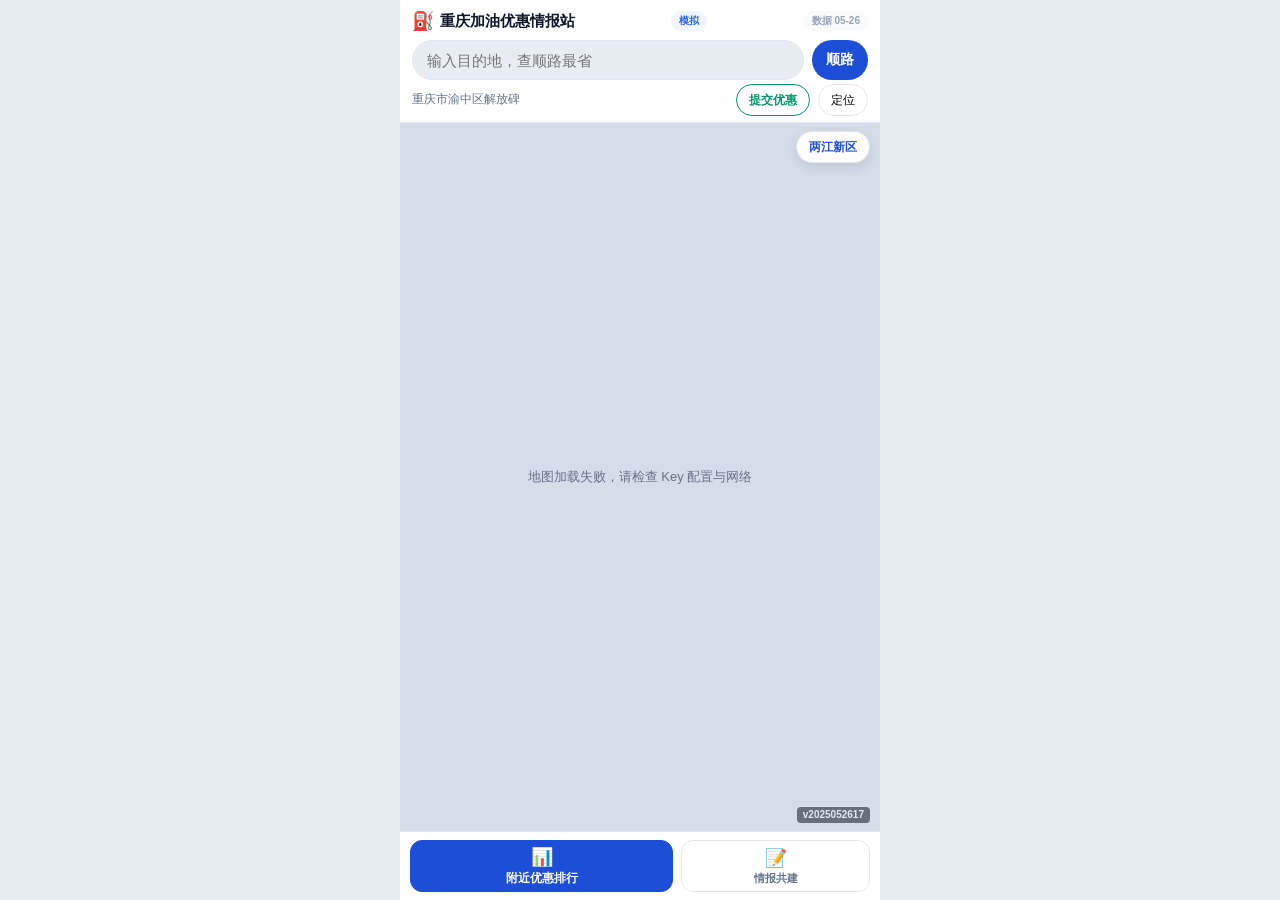
<file: index.html>
<!DOCTYPE html>
<html lang="zh-CN">
<head>
  <meta charset="UTF-8">
  <meta name="viewport" content="width=device-width, initial-scale=1.0, maximum-scale=1.0, user-scalable=no, viewport-fit=cover">
  <meta http-equiv="Cache-Control" content="no-cache, no-store, must-revalidate">
  <meta http-equiv="Pragma" content="no-cache">
  <meta http-equiv="Expires" content="0">
  <meta name="description" content="重庆加油优惠情报站 - 快速找到附近最优惠加油站">
  <meta name="theme-color" content="#1d4ed8">
  <title>重庆加油优惠情报站</title>
  <script>window.APP_BUILD = '2025052617';</script>
  <style id="critical-layout">
    .app { max-width: 480px; margin: 0 auto; height: 100vh; height: 100dvh; display: flex; flex-direction: column; overflow: hidden; }
    .map-wrap { flex: 1; min-height: 0; position: relative; }
    .intel-sheet, .rank-sheet {
      position: fixed; left: 50%; bottom: 0; width: 100%; max-width: 480px;
      transform: translateX(-50%) translateY(100%); z-index: 50;
      pointer-events: none; visibility: hidden;
    }
    .submit-sheet {
      position: fixed; left: 50%; bottom: 0; width: 100%; max-width: 480px;
      transform: translateX(-50%) translateY(100%); z-index: 50;
      pointer-events: none; visibility: hidden;
    }
    .intel-sheet.open, .rank-sheet.open, .submit-sheet.open {
      transform: translateX(-50%) translateY(0); pointer-events: auto; visibility: visible;
    }
    .sheet-backdrop { position: fixed; inset: 0; z-index: 40; }
    .sheet-backdrop.hidden { display: none; }
  </style>
  <script>
  (function () {
    var BUILD = window.APP_BUILD;
    var isLocal = location.protocol === 'file:'
      || location.hostname === 'localhost'
      || location.hostname === '127.0.0.1';

    if (isLocal) return;

    try {
      var key = 'cq_gas_build';
      var prev = localStorage.getItem(key);
      if (prev && prev !== BUILD) {
        localStorage.setItem(key, BUILD);
        var url = new URL(location.href);
        if (url.searchParams.get('v') !== BUILD) {
          url.searchParams.set('v', BUILD);
          location.replace(url.href);
        }
      } else {
        localStorage.setItem(key, BUILD);
      }
    } catch (err) { /* ignore */ }
  })();
  </script>
  <link rel="stylesheet" href="css/style.css?v=2025052617">
  <link rel="dns-prefetch" href="https://cdn.jsdelivr.net">
  <link rel="dns-prefetch" href="https://webapi.amap.com">
</head>
<body>
  <div class="app">
    <!-- 顶部：品牌 + 目的地 -->
    <header class="top-bar">
      <div class="top-bar-row">
        <div class="brand">
          <span class="brand-icon">⛽</span>
          <span class="brand-name">重庆加油优惠情报站</span>
        </div>
        <span class="loc-badge" id="location-badge">定位中</span>
        <span class="data-updated-badge" id="data-updated-badge">数据加载中</span>
      </div>
      <div class="dest-bar-wrap">
        <div class="dest-bar">
          <input type="text" id="destination-input" class="dest-input" placeholder="输入目的地，查顺路最省" maxlength="50" autocomplete="off" aria-autocomplete="list" aria-controls="dest-suggestions" aria-expanded="false">
          <button type="button" id="route-search-btn" class="dest-btn" title="顺路分析">顺路</button>
        </div>
        <ul id="dest-suggestions" class="dest-suggestions hidden" role="listbox"></ul>
      </div>
      <div class="loc-row">
        <p class="loc-text" id="location-name">定位中...</p>
        <button type="button" id="submit-data-btn" class="loc-btn loc-btn-accent">提交优惠</button>
        <button type="button" id="locate-btn" class="loc-btn">定位</button>
      </div>
    </header>

    <!-- 地图主区域 -->
    <section class="map-wrap">
      <div id="map-container" class="map-container">
        <div id="map-placeholder" class="map-placeholder">地图加载中...</div>
      </div>
      <div id="route-result" class="route-chip hidden"></div>
      <button type="button" id="fit-liangjiang-btn" class="map-district-btn" title="查看两江新区站点">两江新区</button>
      <span class="build-badge" id="build-badge"></span>
    </section>

    <!-- 底部操作栏 -->
    <nav class="bottom-bar">
      <button type="button" class="bottom-btn bottom-btn-primary" id="toggle-rank-btn">
        <span class="bottom-btn-icon">📊</span>
        <span>附近优惠排行</span>
      </button>
      <button type="button" class="bottom-btn" id="intel-open-btn">
        <span class="bottom-btn-icon">📝</span>
        <span>情报共建</span>
      </button>
    </nav>
  </div>

  <!-- 抽屉与遮罩放在 .app 外，避免挤压地图布局 -->
  <div id="intel-sheet" class="intel-sheet" aria-hidden="true">
      <div class="sheet-handle"></div>
      <div class="sheet-header">
        <h2 class="sheet-title">情报共建计划</h2>
        <button type="button" class="sheet-close" id="intel-sheet-close" aria-label="关闭">×</button>
      </div>
      <div class="intel-sheet-body">
        <section class="intel-intro">
          <p>一起更新重庆最新加油优惠情报。提交 92/95 每升优惠、活动信息，车友互相确认，采纳后可获积分；每周活跃情报员有机会获得随机红包。</p>
        </section>

        <section class="intel-section">
          <h3 class="intel-section-title">本周情报员</h3>
          <ol id="intel-leaderboard" class="intel-rank-list"></ol>
        </section>

        <section class="intel-section">
          <h3 class="intel-section-title">提交情报</h3>
          <form id="intel-form" class="intel-form">
            <label class="intel-field">
              <span>加油站名称</span>
              <input type="text" id="intel-station" list="intel-station-list" placeholder="如：中石化礼嘉天街" required maxlength="40" autocomplete="off">
              <datalist id="intel-station-list"></datalist>
            </label>
            <div class="intel-field-row">
              <label class="intel-field">
                <span>92# 每升优惠</span>
                <input type="text" id="intel-save92" inputmode="decimal" placeholder="-0.28" maxlength="8">
              </label>
              <label class="intel-field">
                <span>95# 每升优惠</span>
                <input type="text" id="intel-save95" inputmode="decimal" placeholder="-0.30" maxlength="8">
              </label>
            </div>
            <label class="intel-field">
              <span>优惠说明</span>
              <input type="text" id="intel-note" placeholder="夜间优惠、满减活动等（选填）" maxlength="80">
            </label>
            <div class="intel-field-row">
              <label class="intel-field">
                <span>更新时间</span>
                <input type="date" id="intel-updated">
              </label>
              <label class="intel-field">
                <span>昵称</span>
                <input type="text" id="intel-nickname" placeholder="可不填" maxlength="12">
              </label>
            </div>
            <label class="intel-field intel-photo-field">
              <span>拍照上传（选填）</span>
              <input type="file" id="intel-photo" accept="image/*" capture="environment">
              <div id="intel-photo-preview" class="intel-photo-preview"></div>
            </label>
            <button type="submit" class="intel-submit-btn" id="intel-submit-btn">发布情报</button>
          </form>
        </section>

        <section class="intel-section">
          <h3 class="intel-section-title">最新情报</h3>
          <div id="intel-feed" class="intel-feed"></div>
        </section>

        <section class="intel-tip">
          <p class="intel-tip-text">如果本站帮你省到了钱，可自愿打赏<strong>0.1元</strong></p>
          <button type="button" class="intel-tip-btn" id="intel-tip-btn">打赏支持</button>
          <p class="intel-tip-note">纯自愿，不强制 · 社区共同维护</p>
        </section>
      </div>
    </div>
    <div id="intel-backdrop" class="sheet-backdrop hidden"></div>

    <!-- 临时提交油价/优惠（可对接问卷链接） -->
    <div id="submit-sheet" class="submit-sheet" aria-hidden="true">
      <div class="sheet-handle"></div>
      <div class="sheet-header">
        <h2 class="sheet-title">提交油价 / 优惠信息</h2>
        <button type="button" class="sheet-close" id="submit-sheet-close" aria-label="关闭">×</button>
      </div>
      <div class="submit-sheet-body">
        <p class="submit-sheet-hint">感谢补充情报！带 <span class="hint-pending">待更新</span> 的站点急需真实数据。</p>
        <form id="submit-data-form" class="submit-data-form">
          <label class="intel-field">
            <span>加油站名称</span>
            <input type="text" id="submit-station" required maxlength="40" placeholder="如：中石化礼嘉站" list="intel-station-list">
          </label>
          <div class="intel-field-row">
            <label class="intel-field">
              <span>92# 油价（元/升）</span>
              <input type="text" id="submit-price92" inputmode="decimal" placeholder="7.68" maxlength="8">
            </label>
            <label class="intel-field">
              <span>95# 油价（元/升）</span>
              <input type="text" id="submit-price95" inputmode="decimal" placeholder="8.18" maxlength="8">
            </label>
          </div>
          <label class="intel-field">
            <span>优惠活动</span>
            <input type="text" id="submit-promo" maxlength="120" placeholder="如：每周一三五满减、夜间优惠">
          </label>
          <label class="intel-field">
            <span>提交时间</span>
            <input type="datetime-local" id="submit-time">
          </label>
          <button type="submit" class="intel-submit-btn">提交</button>
        </form>
        <p class="submit-sheet-note">也可使用 <a href="#" id="submit-external-link" target="_blank" rel="noopener">在线问卷</a> 提交（管理员可在 config.js 配置链接）</p>
      </div>
    </div>
    <div id="submit-backdrop" class="sheet-backdrop hidden"></div>

    <!-- 排行榜抽屉 -->
    <div id="rank-sheet" class="rank-sheet" aria-hidden="true">
      <div class="sheet-handle" id="sheet-handle"></div>
      <div class="sheet-header">
        <h2 class="sheet-title">附近优惠排行</h2>
        <button type="button" class="sheet-close" id="sheet-close" aria-label="关闭">×</button>
      </div>
      <div class="rank-fuel-tabs">
        <button type="button" class="rank-fuel-tab active" data-fuel="92">92# 每升节约</button>
        <button type="button" class="rank-fuel-tab" data-fuel="95">95# 每升节约</button>
      </div>
      <ol id="rank-list" class="rank-list"></ol>
      <p class="sheet-subtitle">全部站点</p>
      <div id="station-list" class="station-list"></div>
    </div>
    <div id="sheet-backdrop" class="sheet-backdrop hidden"></div>

  <div id="loading" class="loading-overlay">
    <div class="loading-spinner"></div>
    <p>正在加载优惠情报...</p>
  </div>

  <script src="js/config.js?v=2025052617"></script>
  <script src="js/sheets-data.js?v=2025052617"></script>
  <script src="js/utils.js?v=2025052617"></script>
  <script src="js/map.js?v=2025052617"></script>
  <script src="js/route.js?v=2025052617"></script>
  <script src="js/community.js?v=2025052617"></script>
  <script src="js/app.js?v=2025052617"></script>
</body>
</html>
</file>
<file: css/style.css>
/* ===== 重庆加油优惠情报站 · 地图工具风 ===== */
:root {
  --color-primary: #1d4ed8;
  --color-primary-light: #2563eb;
  --color-success: #059669;
  --color-success-bg: #ecfdf5;
  --color-accent: #ea580c;
  --color-text: #0f172a;
  --color-text-secondary: #64748b;
  --color-text-muted: #94a3b8;
  --color-bg: #e8edf3;
  --color-card: #ffffff;
  --color-border: #e2e8f0;
  --top-h: auto;
  --bottom-h: 56px;
  --safe-bottom: env(safe-area-inset-bottom, 0px);
  --font-sans: "PingFang SC", "Microsoft YaHei", "Helvetica Neue", sans-serif;
}

*, *::before, *::after { box-sizing: border-box; margin: 0; padding: 0; }

html {
  font-size: 16px;
  -webkit-font-smoothing: antialiased;
  -webkit-tap-highlight-color: transparent;
}

body {
  font-family: var(--font-sans);
  background: var(--color-bg);
  color: var(--color-text);
  line-height: 1.45;
  overflow: hidden;
}

/* ===== App 壳：地图为主 ===== */
.app {
  max-width: 480px;
  margin: 0 auto;
  height: 100dvh;
  height: 100vh;
  display: flex;
  flex-direction: column;
  background: var(--color-bg);
  position: relative;
}

/* ===== 顶部栏 ===== */
.top-bar {
  flex-shrink: 0;
  background: var(--color-card);
  padding: 8px 12px 6px;
  padding-top: max(8px, env(safe-area-inset-top));
  border-bottom: 1px solid var(--color-border);
  z-index: 20;
}

.top-bar-row {
  display: flex;
  align-items: center;
  justify-content: space-between;
  margin-bottom: 6px;
}

.brand {
  display: flex;
  align-items: center;
  gap: 6px;
}

.brand-icon { font-size: 1.125rem; }

.brand-name {
  font-size: 0.9375rem;
  font-weight: 700;
  color: var(--color-text);
}

.loc-badge {
  font-size: 0.625rem;
  padding: 3px 8px;
  background: #eff6ff;
  color: var(--color-primary-light);
  border-radius: 10px;
  font-weight: 600;
}

.data-updated-badge {
  font-size: 0.625rem;
  padding: 3px 8px;
  background: #ecfdf5;
  color: #047857;
  border-radius: 10px;
  font-weight: 600;
  max-width: 42%;
  white-space: nowrap;
  overflow: hidden;
  text-overflow: ellipsis;
}

.data-updated-badge.is-local {
  background: #f8fafc;
  color: var(--color-text-muted);
}

.dest-bar-wrap {
  position: relative;
  margin-bottom: 4px;
}

.dest-bar {
  display: flex;
  gap: 8px;
}

.dest-input {
  flex: 1;
  height: 40px;
  padding: 0 14px;
  border: 1px solid var(--color-border);
  border-radius: 22px;
  font-size: 0.9375rem;
  font-family: inherit;
  background: var(--color-bg);
  outline: none;
}

.dest-input:focus {
  border-color: var(--color-primary-light);
  background: #fff;
}

.dest-btn {
  height: 40px;
  min-width: 52px;
  padding: 0 14px;
  border: none;
  border-radius: 22px;
  background: var(--color-primary);
  color: #fff;
  font-size: 0.875rem;
  font-weight: 600;
  font-family: inherit;
  cursor: pointer;
}

.dest-btn:disabled { opacity: 0.6; }

.dest-suggestions {
  position: absolute;
  top: calc(100% + 4px);
  left: 0;
  right: 52px;
  max-height: 220px;
  overflow-y: auto;
  margin: 0;
  padding: 4px 0;
  list-style: none;
  background: #fff;
  border: 1px solid var(--color-border);
  border-radius: 12px;
  box-shadow: 0 8px 24px rgba(15, 23, 42, 0.12);
  z-index: 50;
}

.dest-suggestions.hidden { display: none; }

.dest-suggestion {
  padding: 10px 14px;
  cursor: pointer;
  border-bottom: 1px solid #f1f5f9;
}

.dest-suggestion:last-child { border-bottom: none; }

.dest-suggestion:active,
.dest-suggestion:hover {
  background: #eff6ff;
}

.dest-suggestion-name {
  display: block;
  font-size: 0.875rem;
  font-weight: 600;
  color: var(--color-text);
  line-height: 1.3;
}

.dest-suggestion-meta {
  display: block;
  margin-top: 2px;
  font-size: 0.6875rem;
  color: var(--color-text-secondary);
  white-space: nowrap;
  overflow: hidden;
  text-overflow: ellipsis;
}

.loc-row {
  display: flex;
  align-items: center;
  justify-content: space-between;
  gap: 8px;
}

.loc-text {
  font-size: 0.75rem;
  color: var(--color-text-secondary);
  flex: 1;
  white-space: nowrap;
  overflow: hidden;
  text-overflow: ellipsis;
}

.loc-btn {
  height: 32px;
  padding: 0 12px;
  border: 1px solid var(--color-border);
  border-radius: 16px;
  background: #fff;
  font-size: 0.75rem;
  font-family: inherit;
  cursor: pointer;
  flex-shrink: 0;
}

/* ===== 地图区 ===== */
.map-wrap {
  flex: 1;
  position: relative;
  min-height: 0;
  margin: 0;
  touch-action: none;
}

.map-container {
  width: 100%;
  height: 100%;
  background: #d4dde8;
  touch-action: none;
}

.map-placeholder {
  position: absolute;
  inset: 0;
  display: flex;
  align-items: center;
  justify-content: center;
  font-size: 0.8125rem;
  color: var(--color-text-secondary);
  z-index: 1;
}

.route-chip {
  position: absolute;
  top: 8px;
  left: 50%;
  transform: translateX(-50%);
  max-width: calc(100% - 24px);
  padding: 8px 14px;
  background: rgba(255, 255, 255, 0.95);
  border-radius: 20px;
  font-size: 0.75rem;
  font-weight: 600;
  color: var(--color-primary);
  box-shadow: var(--shadow-md, 0 4px 12px rgba(0,0,0,0.1));
  z-index: 10;
  white-space: nowrap;
  overflow: hidden;
  text-overflow: ellipsis;
  cursor: pointer;
}

.route-chip.hidden { display: none; }

.map-district-btn {
  position: absolute;
  top: 8px;
  right: 10px;
  height: 32px;
  padding: 0 12px;
  border: 1px solid var(--color-border);
  border-radius: 16px;
  background: rgba(255, 255, 255, 0.95);
  font-size: 0.75rem;
  font-weight: 600;
  color: var(--color-primary);
  font-family: inherit;
  box-shadow: var(--shadow-md, 0 4px 12px rgba(0,0,0,0.1));
  z-index: 10;
  cursor: pointer;
}

.map-district-btn:active { transform: scale(0.97); }

.build-badge {
  position: absolute;
  right: 10px;
  bottom: 8px;
  padding: 2px 6px;
  border-radius: 4px;
  background: rgba(15, 23, 42, 0.55);
  color: #e2e8f0;
  font-size: 10px;
  font-weight: 600;
  line-height: 1.2;
  z-index: 10;
  pointer-events: none;
}

/* ===== 底部栏 ===== */
.bottom-bar {
  flex-shrink: 0;
  display: flex;
  gap: 8px;
  padding: 8px 10px;
  padding-bottom: max(8px, var(--safe-bottom));
  background: var(--color-card);
  border-top: 1px solid var(--color-border);
  z-index: 30;
}

.bottom-btn {
  flex: 1;
  display: flex;
  flex-direction: column;
  align-items: center;
  justify-content: center;
  gap: 2px;
  height: 52px;
  border: 1px solid var(--color-border);
  border-radius: 12px;
  background: #fff;
  font-size: 0.6875rem;
  font-weight: 600;
  color: var(--color-text-secondary);
  font-family: inherit;
  cursor: pointer;
}

.bottom-btn-icon { font-size: 1.125rem; }

.bottom-btn-primary {
  flex: 1.4;
  background: var(--color-primary);
  border-color: var(--color-primary);
  color: #fff;
  font-size: 0.75rem;
}

.rank-item.is-pending {
  opacity: 0.85;
  background: #f8fafc;
}

.rank-item.is-pending .rank-name,
.rank-item.is-pending .rank-save {
  color: var(--color-text-muted);
}

.rank-section-label {
  padding: 10px 10px 4px;
  font-size: 0.6875rem;
  font-weight: 700;
  color: var(--color-text-muted);
  list-style: none;
}

.station-card.is-pending {
  background: #f1f5f9;
  border: 1px dashed #cbd5e1;
  opacity: 0.92;
}

.station-card.is-pending .card-name {
  color: var(--color-text-secondary);
}

.station-card.is-pending .card-save {
  color: var(--color-text-muted);
}

.card-pending-msg {
  font-size: 0.75rem;
  color: var(--color-text-muted);
  margin: 4px 0 2px;
}

.card-status {
  font-size: 0.6875rem;
  color: var(--color-text-muted);
  margin-top: 6px;
}

.station-card:not(.is-pending) .card-status {
  color: var(--color-success);
  font-weight: 600;
}

.loc-btn-accent {
  border-color: var(--color-success);
  color: var(--color-success);
  font-weight: 600;
}

.map-marker-pending,
.map-marker-station.map-marker-pending {
  border-color: #94a3b8 !important;
  background: #e2e8f0 !important;
  box-shadow: 0 1px 4px rgba(148, 163, 184, 0.35) !important;
}

/* 未更新站点：油桶图标灰显（小图标与展开标签底部圆点） */
.map-marker-icon.map-marker-pending,
.map-marker-dot.map-marker-pending {
  filter: grayscale(1);
  opacity: 0.82;
  color: #64748b;
}

.map-marker-icon.map-marker-pending:not(.route-best):not(.on-route),
.map-marker-dot.map-marker-pending:not(.route-best):not(.on-route) {
  border-color: #94a3b8 !important;
  background: #e2e8f0 !important;
}

.map-marker-pending-wrap .map-marker-dot {
  filter: grayscale(1);
  opacity: 0.82;
}

.map-marker-pending-tag {
  font-size: 8px;
  font-weight: 600;
  color: #64748b;
  padding: 2px 5px;
  border-radius: 4px;
  background: #e2e8f0;
  white-space: nowrap;
}

.map-info-pending {
  font-size: 0.75rem;
  color: var(--color-text-muted);
  margin-top: 4px;
}

/* ===== 临时提交表单抽屉 ===== */
.submit-sheet {
  position: fixed;
  left: 50%;
  transform: translateX(-50%) translateY(100%);
  bottom: 0;
  width: 100%;
  max-width: 480px;
  max-height: 85vh;
  background: var(--color-card);
  border-radius: 16px 16px 0 0;
  z-index: 50;
  display: flex;
  flex-direction: column;
  transition: transform 0.28s ease;
  padding-bottom: var(--safe-bottom);
}

.submit-sheet.open {
  transform: translateX(-50%) translateY(0);
}

.submit-sheet-body {
  flex: 1;
  overflow-y: auto;
  padding: 0 16px 20px;
  -webkit-overflow-scrolling: touch;
}

.submit-sheet-hint {
  font-size: 0.8125rem;
  color: var(--color-text-secondary);
  margin-bottom: 12px;
  line-height: 1.45;
}

.submit-sheet-hint .hint-pending {
  color: var(--color-text-muted);
  font-weight: 600;
}

.submit-data-form {
  display: flex;
  flex-direction: column;
  gap: 10px;
}

.submit-sheet-note {
  margin-top: 12px;
  font-size: 0.6875rem;
  color: var(--color-text-muted);
  text-align: center;
}

.submit-sheet-note a {
  color: var(--color-primary-light);
}

/* ===== 排行抽屉 ===== */
.sheet-backdrop {
  position: fixed;
  inset: 0;
  background: rgba(15, 23, 42, 0.45);
  z-index: 40;
}

.sheet-backdrop.hidden { display: none; }

.rank-sheet {
  position: fixed;
  left: 50%;
  transform: translateX(-50%) translateY(100%);
  bottom: 0;
  width: 100%;
  max-width: 480px;
  max-height: 72vh;
  background: var(--color-card);
  border-radius: 16px 16px 0 0;
  z-index: 50;
  display: flex;
  flex-direction: column;
  transition: transform 0.28s ease;
  padding-bottom: var(--safe-bottom);
}

.rank-sheet.open {
  transform: translateX(-50%) translateY(0);
}

.sheet-handle {
  width: 36px;
  height: 4px;
  background: var(--color-border);
  border-radius: 2px;
  margin: 10px auto 4px;
  flex-shrink: 0;
}

.sheet-header {
  display: flex;
  align-items: center;
  justify-content: space-between;
  padding: 4px 16px 12px;
  flex-shrink: 0;
}

.sheet-title {
  font-size: 1rem;
  font-weight: 700;
}

.sheet-close {
  width: 36px;
  height: 36px;
  border: none;
  background: var(--color-bg);
  border-radius: 50%;
  font-size: 1.25rem;
  line-height: 1;
  cursor: pointer;
  color: var(--color-text-secondary);
}

.rank-fuel-tabs {
  display: flex;
  gap: 8px;
  padding: 0 12px 12px;
  flex-shrink: 0;
}

.rank-fuel-tab {
  flex: 1;
  height: 40px;
  border: 1px solid var(--color-border);
  border-radius: 10px;
  background: #fff;
  font-size: 0.8125rem;
  font-weight: 600;
  font-family: inherit;
  color: var(--color-text-secondary);
  cursor: pointer;
}

.rank-fuel-tab.active {
  background: var(--color-success-bg);
  border-color: var(--color-success);
  color: var(--color-success);
}

.rank-list {
  list-style: none;
  margin: 0 12px;
  padding: 0;
  flex-shrink: 0;
  max-height: 28vh;
  overflow-y: auto;
  -webkit-overflow-scrolling: touch;
}

.rank-item {
  display: grid;
  grid-template-columns: 28px 1fr auto auto;
  align-items: center;
  gap: 8px;
  padding: 12px 10px;
  border-bottom: 1px solid var(--color-border);
  cursor: pointer;
}

.rank-item:active { background: var(--color-bg); }

.rank-no {
  width: 24px;
  height: 24px;
  display: flex;
  align-items: center;
  justify-content: center;
  background: var(--color-bg);
  border-radius: 6px;
  font-size: 0.75rem;
  font-weight: 700;
  color: var(--color-text-secondary);
}

.rank-item:nth-child(1) .rank-no {
  background: #fef3c7;
  color: #b45309;
}

.rank-name {
  font-size: 0.875rem;
  font-weight: 600;
  white-space: nowrap;
  overflow: hidden;
  text-overflow: ellipsis;
}

.rank-save {
  font-size: 0.875rem;
  font-weight: 700;
  color: var(--color-success);
  white-space: nowrap;
}

.rank-dist {
  font-size: 0.75rem;
  color: var(--color-text-muted);
}

.rank-empty {
  padding: 20px;
  text-align: center;
  font-size: 0.8125rem;
  color: var(--color-text-muted);
}

.sheet-subtitle {
  font-size: 0.6875rem;
  color: var(--color-text-muted);
  padding: 12px 16px 6px;
  flex-shrink: 0;
}

.station-list {
  flex: 1;
  overflow-y: auto;
  padding: 0 12px 16px;
  -webkit-overflow-scrolling: touch;
}

.station-card {
  padding: 14px;
  margin-bottom: 8px;
  background: var(--color-bg);
  border-radius: 12px;
  border: 1px solid transparent;
  cursor: pointer;
}

.station-card:active { background: #e2e8f0; }


.card-row {
  display: flex;
  justify-content: space-between;
  align-items: flex-start;
  gap: 8px;
  margin-bottom: 8px;
}

.card-name {
  font-size: 0.9375rem;
  font-weight: 600;
  flex: 1;
  line-height: 1.3;
}

.card-dist {
  font-size: 0.8125rem;
  color: var(--color-text-secondary);
  flex-shrink: 0;
}

.card-savings {
  display: flex;
  gap: 12px;
}

.card-save {
  font-size: 0.9375rem;
  font-weight: 700;
  color: var(--color-success);
}

/* ===== 地图标记 ===== */
.map-marker { display: flex; align-items: center; justify-content: center; }

.map-marker-user span {
  display: block;
  width: 14px;
  height: 14px;
  background: var(--color-primary-light);
  border: 3px solid #fff;
  border-radius: 50%;
  box-shadow: 0 2px 6px rgba(37, 99, 235, 0.5);
}

.map-marker-station {
  width: 26px;
  height: 26px;
  background: #fff;
  border: 2px solid var(--color-accent);
  border-radius: 50%;
  font-size: 12px;
}

.map-marker-station.on-route { border-color: var(--color-primary-light); background: #eff6ff; }
.map-marker-station.route-best {
  width: 30px;
  height: 30px;
  border-color: var(--color-success);
  background: var(--color-success-bg);
  font-size: 14px;
}

/* 放大地图：显示 92/95 每升优惠 */
.map-marker-detail {
  display: flex;
  flex-direction: column;
  align-items: center;
  pointer-events: none;
}

.map-marker-label {
  display: flex;
  flex-direction: column;
  gap: 2px;
  margin-bottom: 3px;
  pointer-events: none;
}

.map-marker-label-sm .map-marker-fuel {
  font-size: 9px;
  padding: 2px 4px;
}

.map-marker-label-sm .map-marker-activity {
  max-width: 84px;
  font-size: 7px;
  padding: 1px 4px;
}

.map-marker-fuel {
  font-size: 10px;
  font-weight: 700;
  line-height: 1.1;
  padding: 2px 5px;
  border-radius: 4px;
  white-space: nowrap;
  background: #fff;
  box-shadow: 0 1px 4px rgba(0, 0, 0, 0.15);
}

.map-marker-fuel.save-pos {
  color: #047857;
  border: 1px solid #a7f3d0;
}

.map-marker-fuel.save-none {
  color: #94a3b8;
  border: 1px solid #e2e8f0;
}

.map-marker-updated {
  font-size: 8px;
  font-weight: 600;
  color: #64748b;
  line-height: 1;
  padding: 1px 4px;
  border-radius: 3px;
  background: #f8fafc;
  white-space: nowrap;
}

.map-marker-activity {
  display: block;
  max-width: 96px;
  font-size: 8px;
  font-weight: 500;
  line-height: 1.15;
  color: #64748b;
  text-align: center;
  padding: 2px 5px;
  border-radius: 4px;
  background: #fff;
  box-shadow: 0 1px 4px rgba(0, 0, 0, 0.12);
  white-space: nowrap;
  overflow: hidden;
  text-overflow: ellipsis;
  pointer-events: none;
}

.map-marker-detail.is-best .map-marker-label .map-marker-fuel.save-pos {
  background: #ecfdf5;
  border-color: #059669;
}

.map-marker-compact {
  gap: 2px;
}

.map-marker-compact-label {
  font-size: 9px;
  font-weight: 700;
  line-height: 1;
  padding: 2px 4px;
  border-radius: 3px;
  white-space: nowrap;
  background: #fff;
  box-shadow: 0 1px 3px rgba(0, 0, 0, 0.12);
}

.map-marker-compact-label.save-pos {
  color: #047857;
  border: 1px solid #a7f3d0;
}

.map-marker-compact-label.save-none {
  color: #94a3b8;
  border: 1px solid #e2e8f0;
}

.map-marker-rank {
  display: flex;
  align-items: center;
  justify-content: center;
  width: 18px;
  height: 18px;
  border-radius: 50%;
  background: var(--color-primary);
  color: #fff;
  font-size: 10px;
  font-weight: 800;
  box-shadow: 0 1px 4px rgba(37, 99, 235, 0.4);
}

.map-marker-rank-lg {
  width: 20px;
  height: 20px;
  font-size: 11px;
  margin-bottom: 2px;
}

.map-marker-detail.has-rank .map-marker-dot {
  border-color: var(--color-primary);
}

.map-marker-dot {
  width: 26px;
  height: 26px;
  background: #fff;
  border: 2px solid var(--color-accent);
  border-radius: 50%;
  font-size: 12px;
  display: flex;
  align-items: center;
  justify-content: center;
  box-shadow: 0 2px 6px rgba(0, 0, 0, 0.15);
  pointer-events: auto;
}

.map-marker-icon {
  width: 26px;
  height: 26px;
  background: #fff;
  border: 2px solid var(--color-accent);
  border-radius: 50%;
  font-size: 12px;
  display: flex;
  align-items: center;
  justify-content: center;
  box-shadow: var(--shadow-sm, 0 1px 4px rgba(0,0,0,0.1));
}

.map-marker-emoji {
  display: inline-block;
  line-height: 1;
}

.map-marker-pending .map-marker-emoji,
.map-marker-pending-wrap .map-marker-emoji {
  filter: grayscale(1);
  opacity: 0.75;
}

.map-marker-dest {
  width: 26px;
  height: 26px;
  background: #fef3c7;
  border: 2px solid #f59e0b;
  border-radius: 50%;
  font-size: 13px;
}

.map-info { min-width: 160px; padding: 4px 0; }
.map-info h4 { font-size: 0.875rem; margin-bottom: 4px; }
.map-info-meta { font-size: 0.75rem; color: var(--color-text-secondary); }
.map-info-prices { font-size: 0.8125rem; font-weight: 600; }
.map-info-saving { font-size: 0.8125rem; color: var(--color-success); font-weight: 600; margin-top: 4px; }

.map-info-updated {
  font-size: 0.6875rem;
  color: var(--color-text-muted);
  margin-top: 2px;
}

.map-info-activity {
  font-size: 0.6875rem;
  color: var(--color-text-secondary);
  margin-top: 4px;
  line-height: 1.3;
}

.map-info-intel-btn {
  display: block;
  width: 100%;
  margin-top: 8px;
  height: 32px;
  border: 1px solid var(--color-success);
  border-radius: 16px;
  background: var(--color-success-bg);
  color: var(--color-success);
  font-size: 0.75rem;
  font-weight: 600;
  font-family: inherit;
  cursor: pointer;
}

.map-info-intel-btn:active {
  opacity: 0.85;
}

.map-info-nav-btn {
  display: block;
  width: 100%;
  margin-top: 6px;
  height: 32px;
  border: none;
  border-radius: 16px;
  background: var(--color-primary);
  color: #fff;
  font-size: 0.75rem;
  font-weight: 600;
  font-family: inherit;
  cursor: pointer;
}

/* ===== 加载 ===== */
.loading-overlay {
  position: fixed;
  inset: 0;
  background: var(--color-bg);
  display: flex;
  flex-direction: column;
  align-items: center;
  justify-content: center;
  z-index: 100;
  font-size: 0.875rem;
  color: var(--color-text-secondary);
}

.loading-overlay.hidden { display: none; }

.loading-spinner {
  width: 40px;
  height: 40px;
  border: 3px solid var(--color-border);
  border-top-color: var(--color-primary);
  border-radius: 50%;
  animation: spin 0.8s linear infinite;
  margin-bottom: 12px;
}

@keyframes spin { to { transform: rotate(360deg); } }

/* ===== 情报共建 ===== */
.intel-sheet {
  position: fixed;
  left: 50%;
  transform: translateX(-50%) translateY(100%);
  bottom: 0;
  width: 100%;
  max-width: 480px;
  max-height: 88vh;
  background: var(--color-card);
  border-radius: 16px 16px 0 0;
  z-index: 50;
  display: flex;
  flex-direction: column;
  transition: transform 0.28s ease;
  padding-bottom: var(--safe-bottom);
}

.intel-sheet.open {
  transform: translateX(-50%) translateY(0);
}

.intel-sheet-body {
  flex: 1;
  overflow-y: auto;
  padding: 0 16px 20px;
  -webkit-overflow-scrolling: touch;
}

.intel-intro {
  background: #f0f9ff;
  border: 1px solid #bae6fd;
  border-radius: 12px;
  padding: 12px 14px;
  margin-bottom: 16px;
}

.intel-intro p {
  font-size: 0.8125rem;
  color: #0369a1;
  line-height: 1.5;
}

.intel-section {
  margin-bottom: 18px;
}

.intel-section-title {
  font-size: 0.875rem;
  font-weight: 700;
  color: var(--color-text);
  margin-bottom: 10px;
}

.intel-rank-list {
  list-style: none;
  display: flex;
  flex-direction: column;
  gap: 6px;
}

.intel-rank-item {
  display: flex;
  align-items: center;
  gap: 8px;
  padding: 10px 12px;
  background: #f8fafc;
  border-radius: 10px;
  font-size: 0.8125rem;
}

.intel-rank-no {
  width: 20px;
  height: 20px;
  border-radius: 50%;
  background: var(--color-primary);
  color: #fff;
  font-size: 0.6875rem;
  font-weight: 700;
  display: flex;
  align-items: center;
  justify-content: center;
  flex-shrink: 0;
}

.intel-rank-name {
  flex: 1;
  font-weight: 600;
}

.intel-rank-badge {
  font-size: 0.625rem;
  padding: 2px 6px;
  background: #fef3c7;
  color: #b45309;
  border-radius: 8px;
  font-weight: 600;
}

.intel-rank-pts {
  font-size: 0.75rem;
  color: var(--color-text-secondary);
}

.intel-form {
  display: flex;
  flex-direction: column;
  gap: 10px;
}

.intel-field {
  display: flex;
  flex-direction: column;
  gap: 4px;
}

.intel-field span {
  font-size: 0.75rem;
  color: var(--color-text-secondary);
  font-weight: 600;
}

.intel-field input,
.intel-field textarea {
  height: 44px;
  padding: 0 12px;
  border: 1px solid var(--color-border);
  border-radius: 10px;
  font-size: 0.9375rem;
  font-family: inherit;
  background: #fff;
}

.intel-field-row {
  display: grid;
  grid-template-columns: 1fr 1fr;
  gap: 10px;
}

.intel-photo-field input[type="file"] {
  height: auto;
  padding: 8px 0;
  border: none;
  font-size: 0.8125rem;
}

.intel-photo-preview img {
  max-width: 100%;
  max-height: 120px;
  border-radius: 8px;
  margin-top: 6px;
  object-fit: cover;
}

.intel-submit-btn {
  height: 48px;
  border: none;
  border-radius: 24px;
  background: var(--color-primary);
  color: #fff;
  font-size: 1rem;
  font-weight: 700;
  font-family: inherit;
  cursor: pointer;
  margin-top: 4px;
}

.intel-submit-btn:active { opacity: 0.9; }

.intel-feed {
  display: flex;
  flex-direction: column;
  gap: 10px;
}

.intel-feed-empty {
  font-size: 0.8125rem;
  color: var(--color-text-muted);
  text-align: center;
  padding: 16px 0;
}

.intel-feed-item {
  padding: 12px;
  background: #f8fafc;
  border-radius: 12px;
  border: 1px solid var(--color-border);
}

.intel-feed-head {
  display: flex;
  align-items: center;
  justify-content: space-between;
  gap: 8px;
  margin-bottom: 6px;
}

.intel-feed-head strong {
  font-size: 0.875rem;
  flex: 1;
}

.intel-tag {
  font-size: 0.625rem;
  padding: 2px 8px;
  border-radius: 8px;
  font-weight: 600;
  flex-shrink: 0;
}

.intel-tag.pending {
  background: #eff6ff;
  color: var(--color-primary);
}

.intel-tag.adopted {
  background: var(--color-success-bg);
  color: var(--color-success);
}

.intel-feed-prices {
  font-size: 0.875rem;
  font-weight: 700;
  color: var(--color-success);
}

.intel-feed-note {
  font-size: 0.75rem;
  color: var(--color-text-secondary);
  margin-top: 4px;
}

.intel-feed-photo {
  width: 100%;
  max-height: 140px;
  object-fit: cover;
  border-radius: 8px;
  margin-top: 8px;
}

.intel-feed-meta {
  display: flex;
  align-items: center;
  justify-content: space-between;
  gap: 8px;
  margin-top: 8px;
  font-size: 0.6875rem;
  color: var(--color-text-muted);
}

.intel-confirm-btn {
  border: 1px solid var(--color-border);
  background: #fff;
  border-radius: 12px;
  padding: 4px 10px;
  font-size: 0.6875rem;
  font-family: inherit;
  color: var(--color-primary);
  cursor: pointer;
  flex-shrink: 0;
}

.intel-tip {
  text-align: center;
  padding: 16px 12px;
  background: #fafafa;
  border-radius: 12px;
  border: 1px dashed var(--color-border);
}

.intel-tip-text {
  font-size: 0.8125rem;
  color: var(--color-text-secondary);
  margin-bottom: 10px;
}

.intel-tip-text strong {
  color: var(--color-text);
  font-weight: 700;
}

.intel-tip-btn {
  height: 40px;
  padding: 0 24px;
  border: 1px solid var(--color-border);
  border-radius: 20px;
  background: #fff;
  font-size: 0.8125rem;
  font-family: inherit;
  color: var(--color-text-secondary);
  cursor: pointer;
}

.intel-tip-note {
  font-size: 0.6875rem;
  color: var(--color-text-muted);
  margin-top: 8px;
}
</file>
